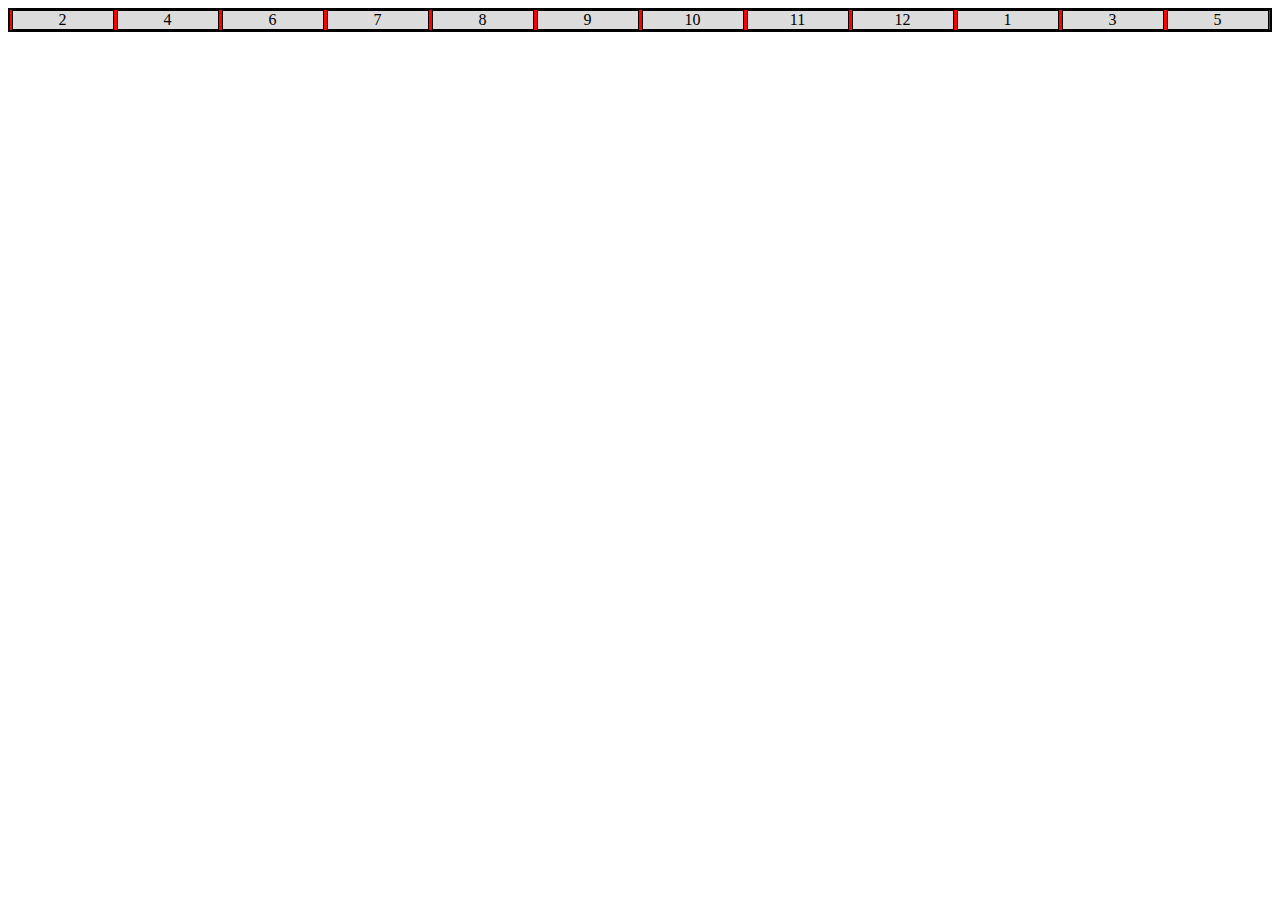
<file: Practica/flex.html>
<!DOCTYPE html>
<html lang="en">
<head>
    <meta charset="UTF-8">
    <meta http-equiv="X-UA-Compatible" content="IE=edge">
    <meta name="viewport" content="width=device-width, initial-scale=1.0">
    <title>Document</title>

    <style>
        .flex-container {
            display: flex;
            justify-content:space-around;
            flex-direction:row;
            flex-wrap: row;
            flex-wrap: wrap-reverse;
            background-color: red;
            border: 2px solid black
        }

        .flex-container div {
            background-color: gainsboro ;
            width: 100px;
            text-align: center;
            border: 1px solid black;
            

        }



    </style>


</head>
<body>
    
    <div class="flex-container">
        <div style="order:1;">1</div>
        <div>2</div>
        <div style="order: 1;">3</div>
        <div>4</div>
        <div style="order: 2;">5</div>
        <div>6</div>
        <div>7</div>
        <div>8</div>
        <div>9</div>
        <div>10</div>
        <div>11</div>
        <div>12</div>
    </div>




</body>
</html>
</file>
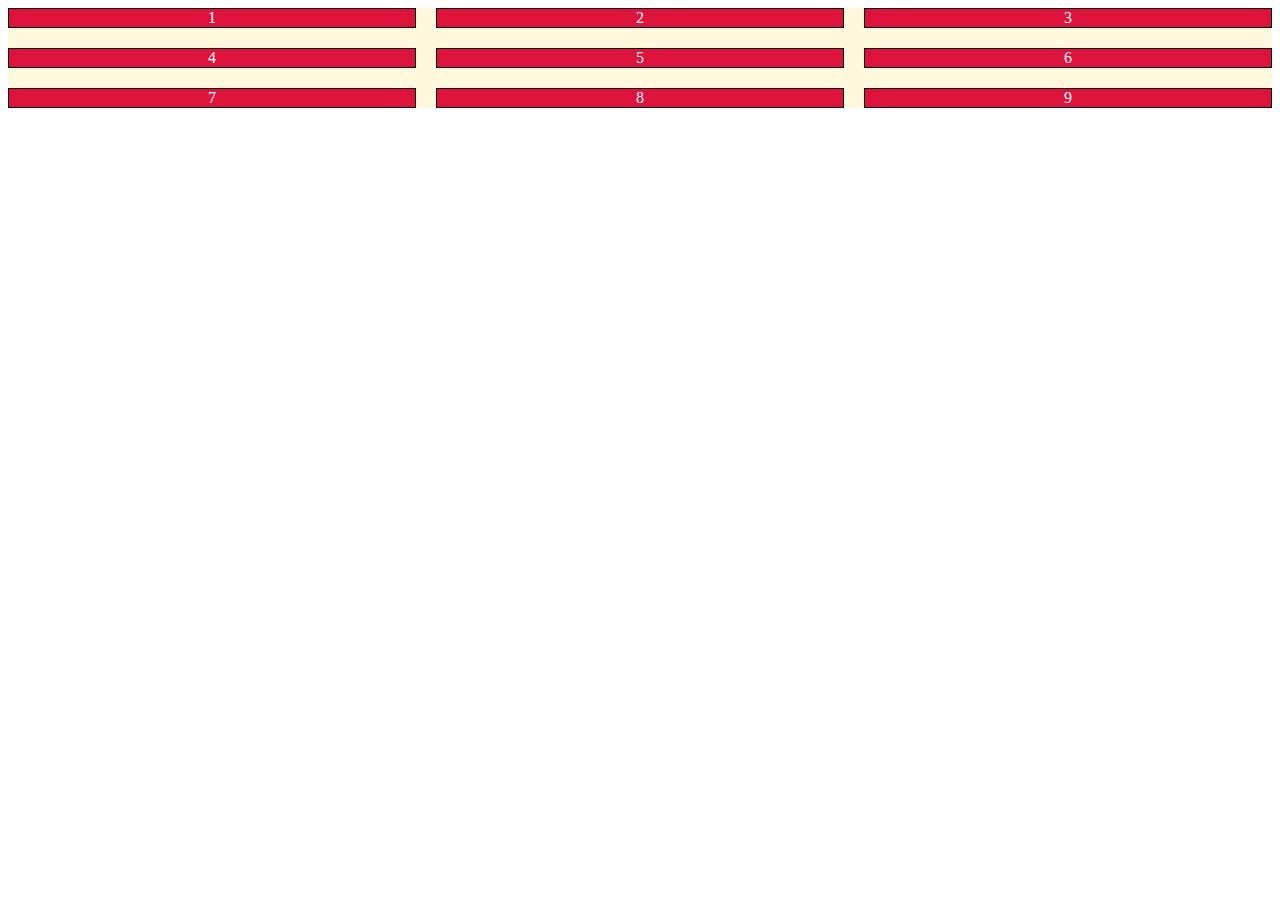
<file: Practica/grid.html>
<!DOCTYPE html>
<html lang="en">
<head>
    <meta charset="UTF-8">
    <meta http-equiv="X-UA-Compatible" content="IE=edge">
    <title>Document</title>
    <meta name="viewport" content="width=device-width, initial-scale=1.0">

    <style>
        .grid-container {
            display: grid;
            background-color: cornsilk;
            grid-template-columns: auto auto auto;
            /*Gap define el espacio entre cada fila/columna */
            gap: 20px;
            /*column-gap: 40px;*/
            /*row-gap: 50px;*/
            grid-template-rows: auto auto auto;
        }
/* De grind container aplicar estilos a todos sus DIV que estén dentro*/
    .grid-container div{
        text-align: center;
        background-color: crimson;
        color: white;
        border: 1px solid black;
    }        


    </style>



</head>
<body>
    



    <div class="grid-container">
        <div class="iteam1">1</div>
        <div class="iteam2">2</div>
        <div class="iteam3">3</div>
        <div class="iteam4">4</div>
        <div class="iteam5">5</div>
        <div class="iteam6">6</div>
        <div class="iteam7">7</div>
        <div class="iteam8">8</div>
        <div class="iteam9">9</div>






</div>



</body>
</html>
</file>
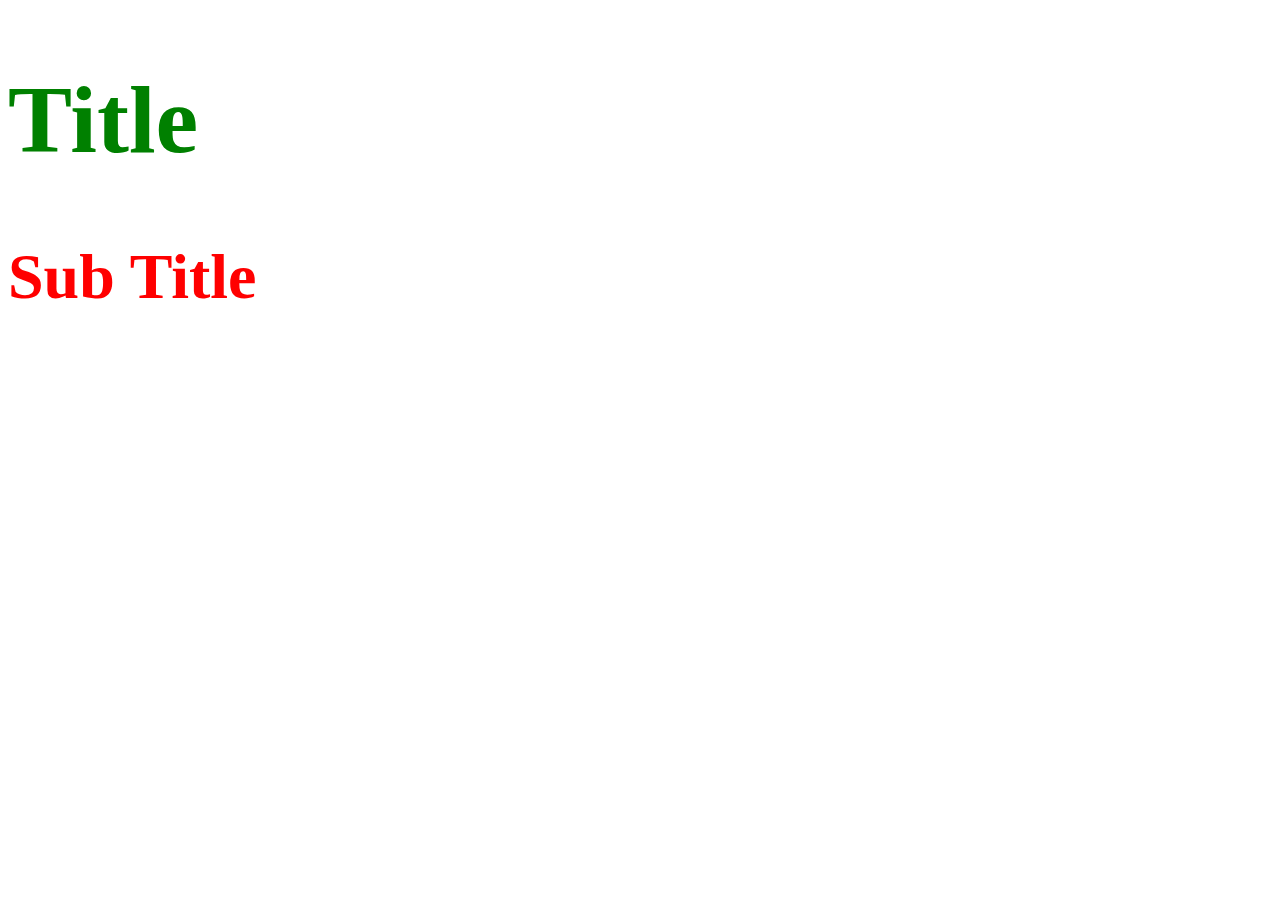
<file: Practica/media-query.html>
<!DOCTYPE html>
<html lang="en">
<head>
    <meta charset="UTF-8">
    <meta http-equiv="X-UA-Compatible" content="IE=edge">
    <meta name="viewport" content="width=device-width, initial-scale=1.0">
    <title>Document</title>

    <style>
        body {
            color:red;
        }

        .title{
            font-size: 6rem;
        }

        .subtitle {
            font-size: 4rem;
        }

        /*@media (max-width: 700px) and (max-width: 500px) {
            body {
                color: blue;*/
            /* control l*/

            @media (orientation: landscape) {
                .title {
                    color: green;
                }
            }

            @media (orientation: landscape)  and (max-height: 500px) {
            .subtitle {
                color: yellow;
            }
        }


    </style>



</head>
<body>
    
    <h1 class="title">Title</h1>
    <h2 class="subtitle">Sub Title</h2>




</body>
</html>
</file>
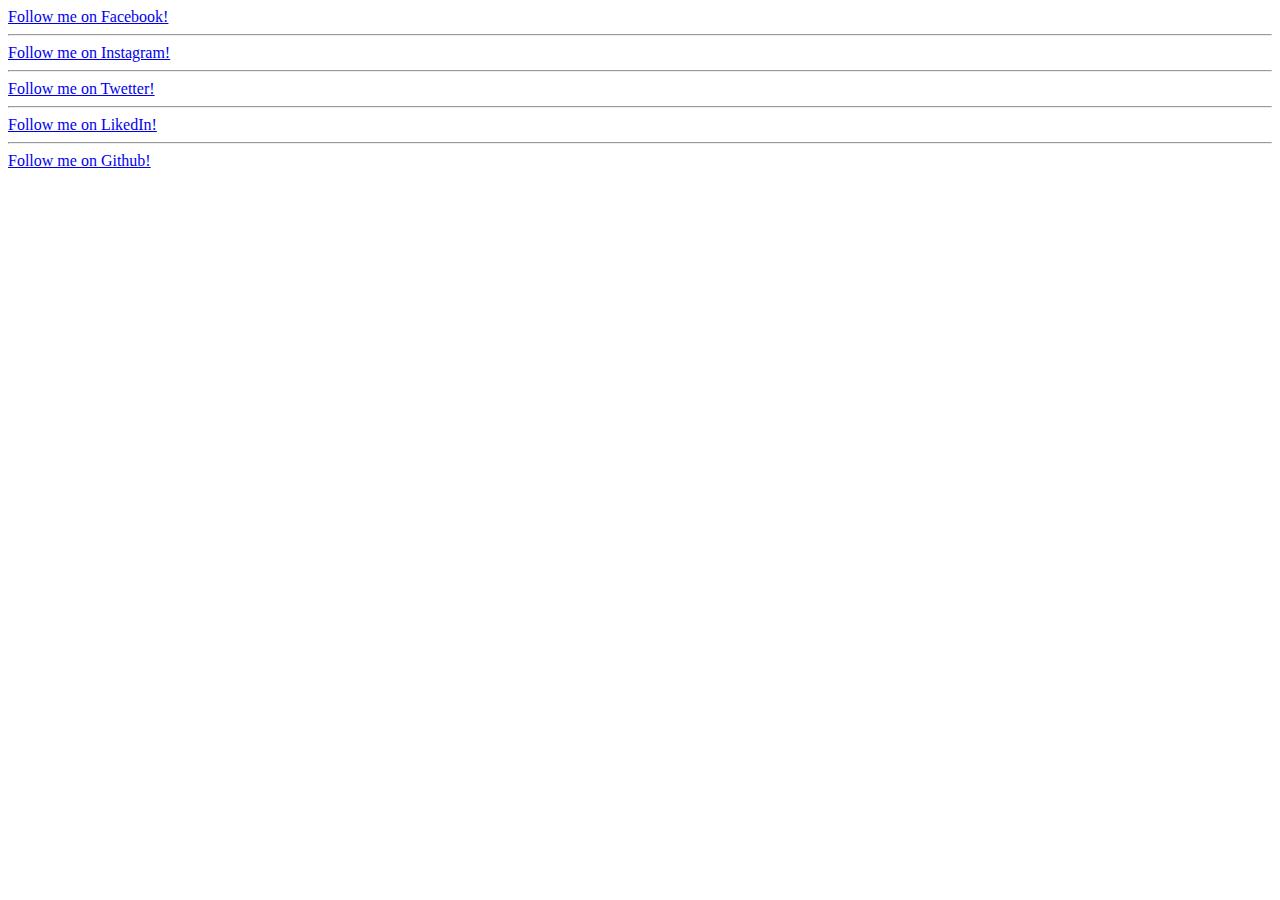
<file: Practica/tabla 3.html>
<!DOCTYPE html>
<html lang="en">
<head>
    <meta charset="UTF-8">
    <meta http-equiv="X-UA-Compatible" content="IE=edge">
    <meta name="viewport" content="width=device-width, initial-scale=1.0">
    <title>redes sociales</title>
</head>
<body>
    
    <a href="https://www.facebook.com/LagunesEzequiel" target="_blank">Follow me on Facebook!</a>
    <hr>
    <a href="https://www.instagram.com/ezequiel_lagunes/" target="_blank">Follow me on Instagram!</a>
    <hr>
    <a href="https://twitter.com/EzequielLagunes" target="_blank">Follow me on Twetter!</a>
    <hr>
    <a href="https://www.linkedin.com/in/ezequiel-lagunes/" target="_blank">Follow me on LikedIn!</a>
    <hr>
    <a href="https://github.com/EzequielLagunes" target="_blank">Follow me on Github!</a>



</body>
</html>
</file>
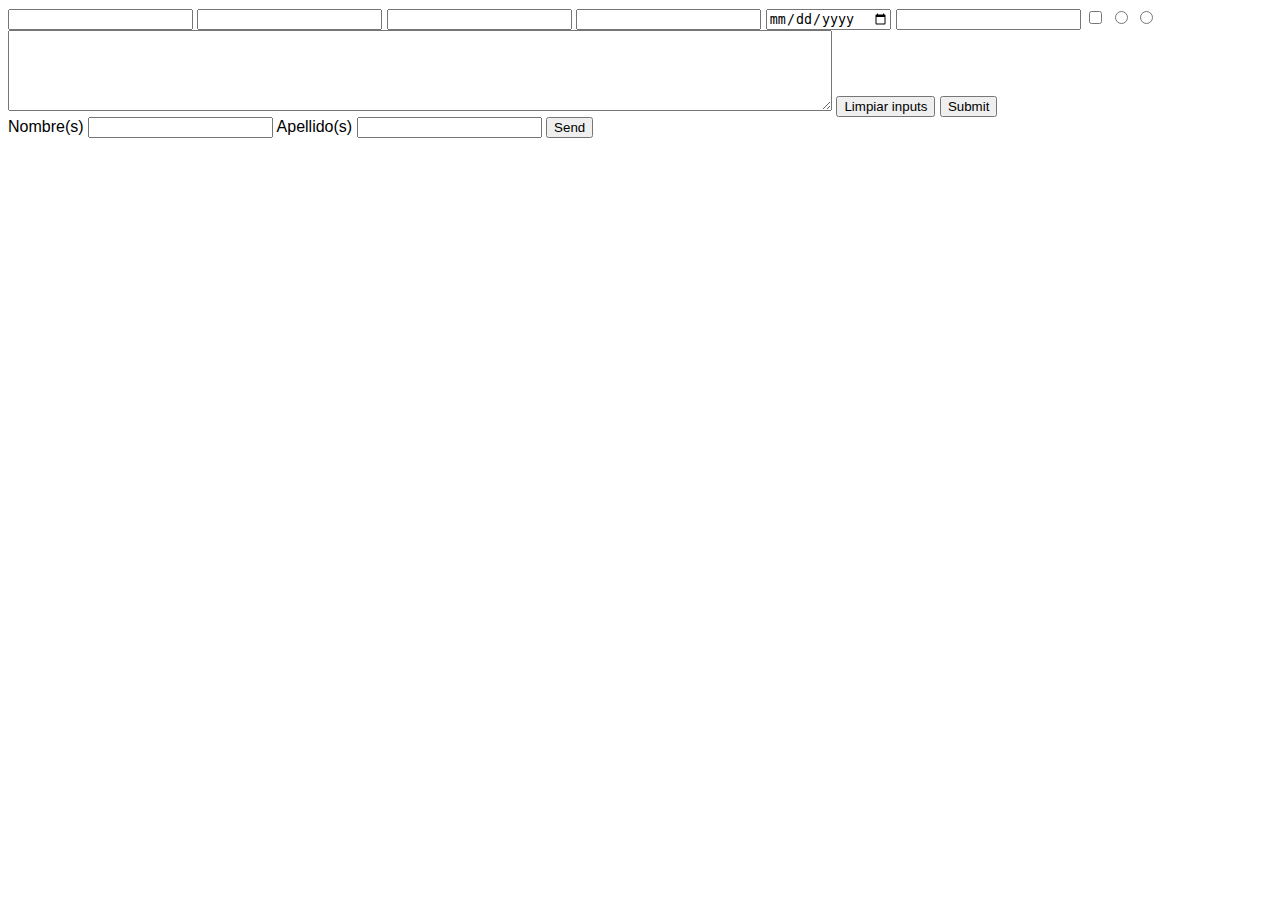
<file: Practica/tabla 4.html>
<!DOCTYPE html>
<html lang="en">
<head>
    <meta charset="UTF-8">
    <meta http-equiv="X-UA-Compatible" content="IE=edge">
    <meta name="viewport" content="width=device-width, initial-scale=1.0">
    <title>Document</title>
<style>
    body {
        font-family:Arial, Helvetica, sans-serif;
    }


</style>

</head>
<body>

    <form action="https://www.google.com/" method="get">
        <!-- Input text -->
    <input type="text">
    <!-- contraseña -->
    <input type="password">
    <input type="number">
    <input type="tel">
    <input type="date">
    <input type="email">
    <!-- Inputs de caja y radio -->
    <input type="checkbox">
    <input type="radio">
    <input type="radio">
    <textarea rows="5" cols="100"></textarea>
    <button>Limpiar inputs</button>
    
    <!-- Siempre al final de los inputs -->
    <input type="submit">  
</form>

<form>
    <label for="nombre">Nombre(s)</label>
    <input type="text" id="nombre">
    <label for="apellido">Apellido(s)</label>
    <input type="text" id="apellido">
    <input type="submit" value="Send">

</form>    
    
</body>
</html>
</file>
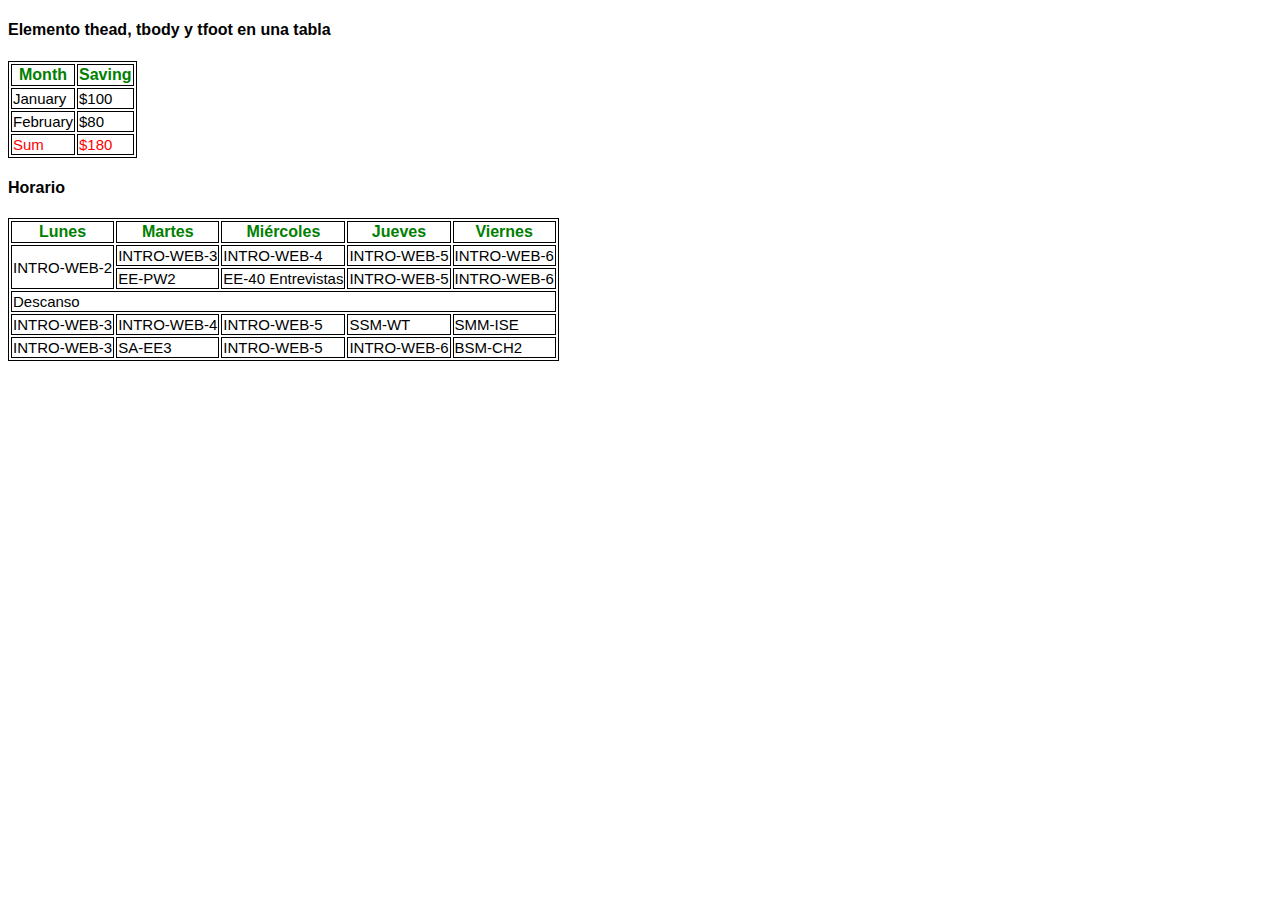
<file: Practica/tabla2.html>
<!DOCTYPE html>
<html lang="en">
<head>
    <meta charset="UTF-8">
    <meta http-equiv="X-UA-Compatible" content="IE=edge">
    <meta name="viewport" content="width=device-width, initial-scale=1.0">
    <title>Document</title>

<style>
body {
            font-family: Arial, Helvetica, sans-serif;
        }

        thead {
            color: green;
        }

        tbody {
            color: blue;
        }

        tfoot {
            color: red;
        }
    
        table, th, td {
            border: 1px solid black;
        }


</style>
</head>
<body>
    
    <h4>Elemento thead, tbody y tfoot en una tabla</h4>
    <table>
        <thead>
            <tr>
                <th>Month</th>
                <th>Saving</th>
            </tr>
        </thead>
        <tbody>
            <tr>
                <td>January</td>
                <td>$100</td>
            </tr>
            <tr>
                <td>February</td>
                <td>$80</td>
            </tr>
        </tbody>
        <tfoot>
            <tr>
                <td>Sum</td>
                <td>$180</td>
            </tr>
        </tfoot>
    </table>


</body>

<body1>
    <style>
        body {
                    font-family: Arial, Helvetica, sans-serif;
                }
        
                thead {
                    color: green;
                }
        
                tbody {
                    color: rgb(0, 0, 0);
                }
        
                tfoot {
                    color: red;
                }
            
                table, th,{
                    border: 1px solid black;
                }
                
                td {
                font-size: 15px;
                }

        
        </style>
        </head>
        <body>
            
            <h4>Horario</h4>
            <table>
                <thead>
                    <tr>
                        <th>Lunes</th>
                        <th>Martes</th>
                        <th>Miércoles</th>
                        <th>Jueves</th>
                        <th>Viernes</th>
                    </tr>
                </thead>
                <tbody>
                    <tr>
                        <td rowspan="2">INTRO-WEB-2</td>
                        <td>INTRO-WEB-3</td>
                        <td>INTRO-WEB-4</td>
                        <td>INTRO-WEB-5</td>
                        <td>INTRO-WEB-6</td>
                    </tr>
                    <tr>
                        <td>EE-PW2</td>
                        <td>EE-40 Entrevistas</td>
                        <td>INTRO-WEB-5</td>
                        <td>INTRO-WEB-6</td>
                    </tr>
                </tbody>
                <tbody>
                    <tr>
                        <td colspan="5">Descanso</td>
                        
                    </tr>
                </tbody>
                <tbody>
                    <tr>
                        <td rowspan="2">INTRO-WEB-3</td>
                        <td>INTRO-WEB-4</td>
                        <td>INTRO-WEB-5</td>
                        <td>SSM-WT</td>
                        <td>SMM-ISE</td>
                    </tr>
                </tbody>
                <tbody>
                    <tr>
                        <td>INTRO-WEB-3</td>
                        <td>SA-EE3</td>
                        <td>INTRO-WEB-5</td>
                        <td>INTRO-WEB-6</td>
                        <td>BSM-CH2</td>
                    </tr>
                </tbody>
            </table>
</body1>

</html>
</file>
